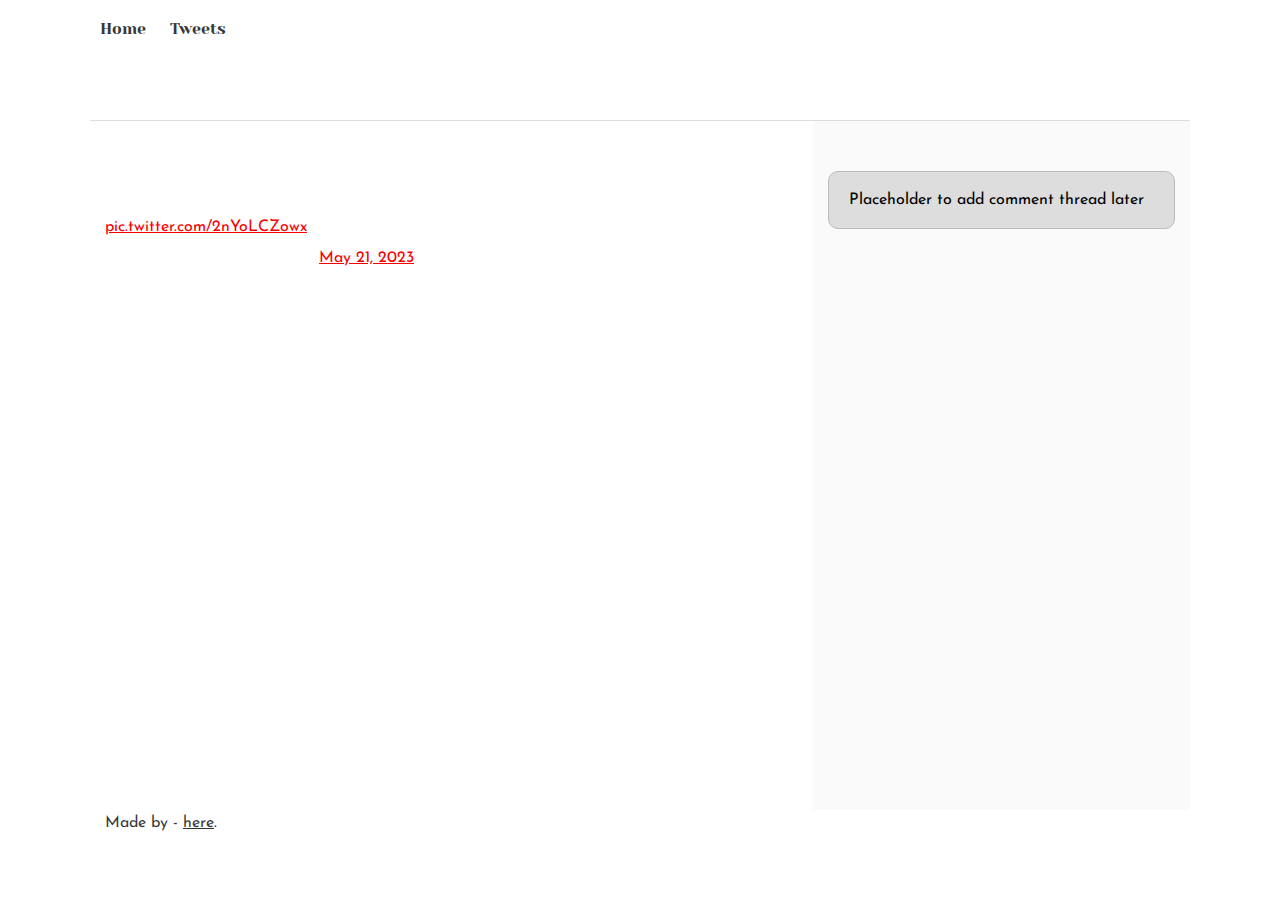
<file: html_basic/tweets.html>
<!DOCTYPE html>
<html>
<head>
    <meta charset="UTF-8">
    <title> Ken's Webpage</title>
    <link href="base.css" rel="stylesheet">
    <link href="styles.css" rel="stylesheet">
</head>
<body class="works_on_smartphone">
  <header>
    <ul>
      <li><a href="index.html">Home</a></li>
      <li><a href="base_index.html">Tweets</a></li>

    </ul>
  </header>

  <main>
    <article>
        <blockquote class="twitter-tweet"><p lang="en" dir="ltr">heard the craziest story last night at a party. buddy of mine found this $8k couch in an abandoned building, took it home, &amp; found it&#39;s haunted. the ghost of a Victorian child would rise off it every night at 3am and stare at him, blankly. he threw the couch on a sidewalk last wk <a href="https://t.co/2nYoLCZowx">pic.twitter.com/2nYoLCZowx</a></p>&mdash; derek guy (@dieworkwear) <a href="https://twitter.com/dieworkwear/status/1660369282944102400?ref_src=twsrc%5Etfw">May 21, 2023</a></blockquote> <script async src="https://platform.twitter.com/widgets.js" charset="utf-8"></script>         
    </article>
    <aside>
      <p>Placeholder to add comment thread later</p>
    </aside>
  </main>

  <footer>
    <p>Made by <Kenny> - <a href="https://github.com/kennyg37" target="_blank">here</a>.</p>
  </footer>
</body>
</html>
</file>
<file: html_basic/base.css>
/* Importing webfonts */
/* (If you're learning CSS, you should disregard that) */

@import url(https://fonts.googleapis.com/css?family=Yeseva+One);
@import url(https://fonts.googleapis.com/css?family=Josefin+Sans:400,700,700italic,400italic);


/* CSS reset rules */

html, body {
	height: 100%;
	min-height: 100%;
}
html, body, div, span, applet, object, iframe,
h1, h2, h3, h4, h5, h6, p, blockquote, pre,
a, abbr, acronym, address, big, cite, code,
del, dfn, img, ins, kbd, q, s, samp,
small, strike, sub, sup, tt, var,
b, u, i, center,
dl, dt, dd,
fieldset, form, label, legend,
table, caption, tbody, tfoot, thead, tr, th, td,
article, aside, canvas, details, embed, 
figure, figcaption, footer, header, hgroup, 
menu, nav, output, ruby, section, summary,
time, mark, audio, video {
	margin: 0;
	padding: 0;
	border: 0;
	font-size: 100%;
	font: inherit;
	vertical-align: baseline;
}
/* HTML5 display-role reset for older browsers */
article, aside, details, figcaption, figure, 
footer, header, hgroup, menu, nav, section {
	display: block;
}
body {
	line-height: 1;
}
blockquote, q {
	quotes: none;
}
blockquote:before, blockquote:after,
q:before, q:after {
	content: '';
	content: none;
}
table {
	border-collapse: collapse;
	border-spacing: 0;
}


/* Fonts and colors */

body {
	font-family: 'Josefin Sans', serif;
	color: rgba(0, 0, 0, 0.8);
}
h1, h2, h3, h4, h5, h6, header {
	font-family: 'Yeseva One', sans-serif;
}
article {
	color: white;
}
header {
	border-bottom: 1px solid rgb(221,221,221);
	transition: border-bottom-color 1s ease;
}
header a {
	color: rgba(0, 0, 0, 0.8);
}
aside {
	background: #FAFAFA;
}
aside p {
	border: 1px solid #bbb;
	background: #ddd;
	color: black;
}
footer a {
	color: rgba(0, 0, 0, 0.8);
}
a {
	color: #F80002;
}


/* Positioning and margins */

@media (min-width: 1100px) {
	body {
		width: 1100px;
		margin: 0 auto;
	}
}

article {
	padding: 50px 15px;
}
article > *:first-child {
	margin-top: 0;
}
aside {
	padding: 50px 15px;
}
header .right {
	float: right;
	margin: 0 10px 15px;
}


/* Header */
header {
	padding: 20px 0;
	height: 80px;
}
header ul {
	list-style: none;
	margin: 0;
	padding: 0;
}
header li {
	display: inline;
	vertical-align:middle;
}
header li:first-child {
	margin: 0;
}
header li a {
	margin: 0 10px;
}
header li.logo {
	font-size: 36px;
}
header a {
	text-decoration: none;
}


/* Aside */

aside p {
	border-radius: 10px;
	padding: 20px 20px;
}


/* Footer */

footer {
	padding: 5px 15px;
	height: 80px;
}


/* Text styles and margins */

p {
	margin-bottom: 15px;
}
h1 {
	font-size: 36px;
	margin: 40px 0 20px;
}
h2 {
	font-size: 32px;
	margin: 30px 0 15px;
}
h3 {
	font-size: 28px;
	margin: 25px 0 10px;
}
h4 {
	font-size: 20px;
	font-weight: bold;
	margin: 20px 0 10px;
}
h5 {
	font-size: 18px;
	font-weight: bold;
	margin: 15px 0 10px;
}
h6 {
	font-weight: bold;
	margin: 5px 0;
}

@media (max-width: 800px) {
  body.works_on_smartphone {
  	display: block;
  }
  body.works_on_smartphone main {
  	display: block;
  }
  header .right {
  	float: none;
  }
}
</file>
<file: html_basic/styles.css>
body {
    display: flex;
    flex-direction: column;
   
}

main {
    display: flex;
    flex-direction: row;
    flex: auto;

}
article {
    flex: 2;
    overflow-y: auto;

}

aside {
    flex: 1;
    overflow-y: auto;
}
</file>
